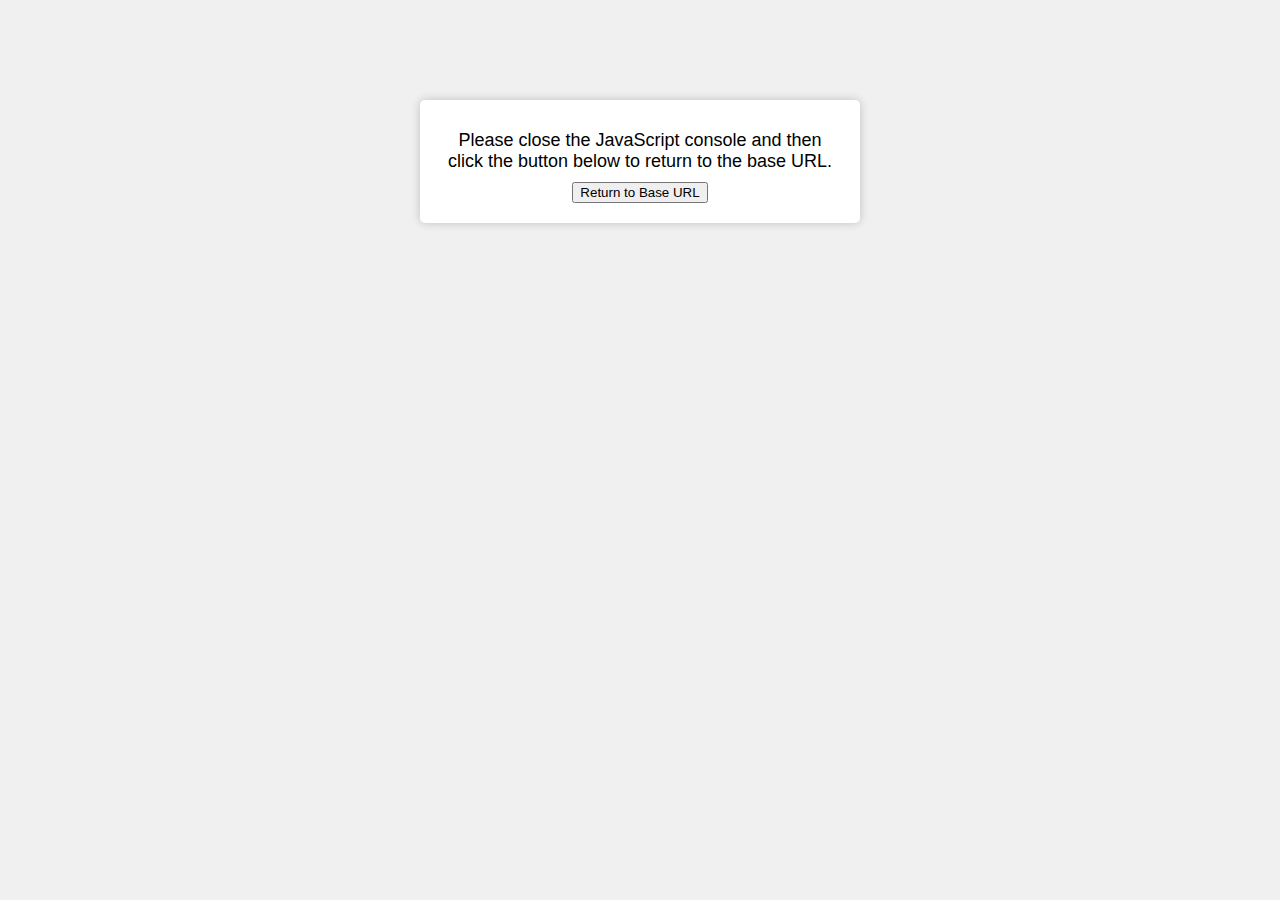
<file: close-console/index.html>
<!DOCTYPE html>
<html>

<head>
    <title>Close JavaScript Console</title>
    <style>
        body {
            font-family: Arial, sans-serif;
            text-align: center;
            background-color: #f0f0f0;
        }

        .message {
            padding: 20px;
            background-color: #fff;
            border-radius: 5px;
            box-shadow: 0 0 10px rgba(0, 0, 0, 0.2);
            margin: 100px auto;
            max-width: 400px;
        }

        #message-text {
            font-size: 18px;
            margin: 10px 0;
        }
    </style>
</head>

<body>
    <div class="message">
        <p id="message-text">Please close the JavaScript console and then click the button below to return to the base
            URL.</p>
        <button onclick="redirectToBaseURL()">Return to Base URL</button>
    </div>

    <script>
        function redirectToBaseURL() {
            window.location.replace(window.location.origin); // Replace with your base URL
        }

        // Check if the console is open
        setInterval(function () {
            if (typeof console !== 'undefined' && console.clear) {
                console.clear();
                document.getElementById('message-text').innerHTML = 'The JavaScript console must be closed. Please close it and click the button below to return to the base URL.';
            } else {
                document.getElementById('message-text').innerHTML = 'The JavaScript console is closed. You can now click the button below to return to the base URL.';
            }
        }, 1000);
    </script>
</body>

</html>
</file>
